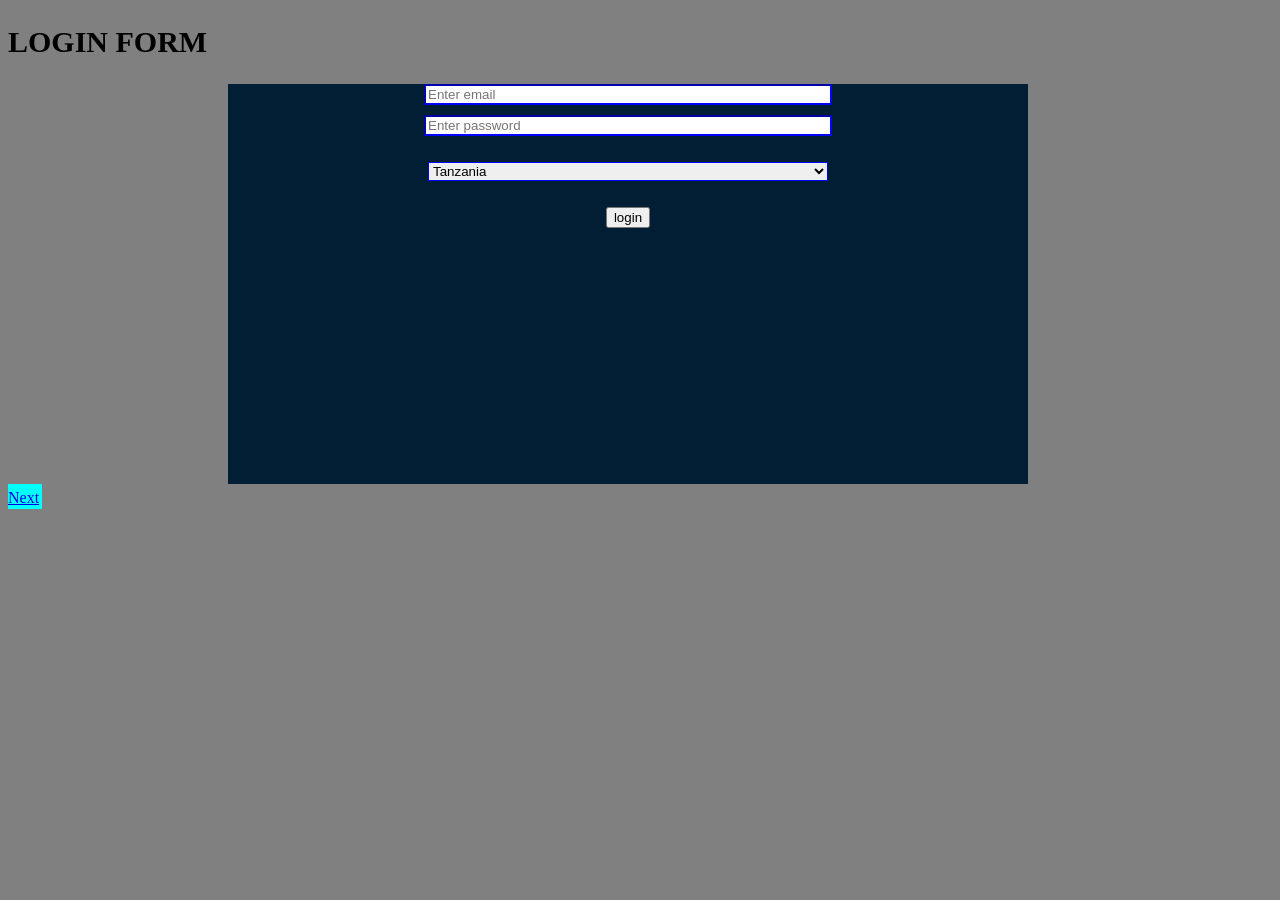
<file: index.html/index.html>
<!DOCTYPE html>
<html>
    <head>
<title>login info</title>
<link rel="stylesheet" type="text/css" href="styles.css">
</head>
<body>
<div class="nav">
<h2>LOGIN FORM</h2>
</div>
<div class="nec">
<form action="apply-loan.html" 
    method="get">
                <input type="email" name="email" placeholder="Enter email"><br>
                <input type="password" name="password" placeholder="Enter password"><br>
             

              <p>
                <select placeholder="---Nationality---">
                    <option>Tanzania</option>
                    <option>Uganda</option>
                    <option>Kenya</option>
                    <option>Southafrica</option>
                    <option>Congo</option>
                    <option>Namibia</option>
                    <option>Burundi</option>
                    <option>Ethiopia</option>
                    <option>Botswana</option>
                    <option>senegal</option>


                </select>

              </p>
            
              <button type="submit">login</button>
            
               
              
            </form>
           
            
</div>
<div class="link">
<a href="customer-details.html">Next</a>
</div>
</body>
</html>
</file>
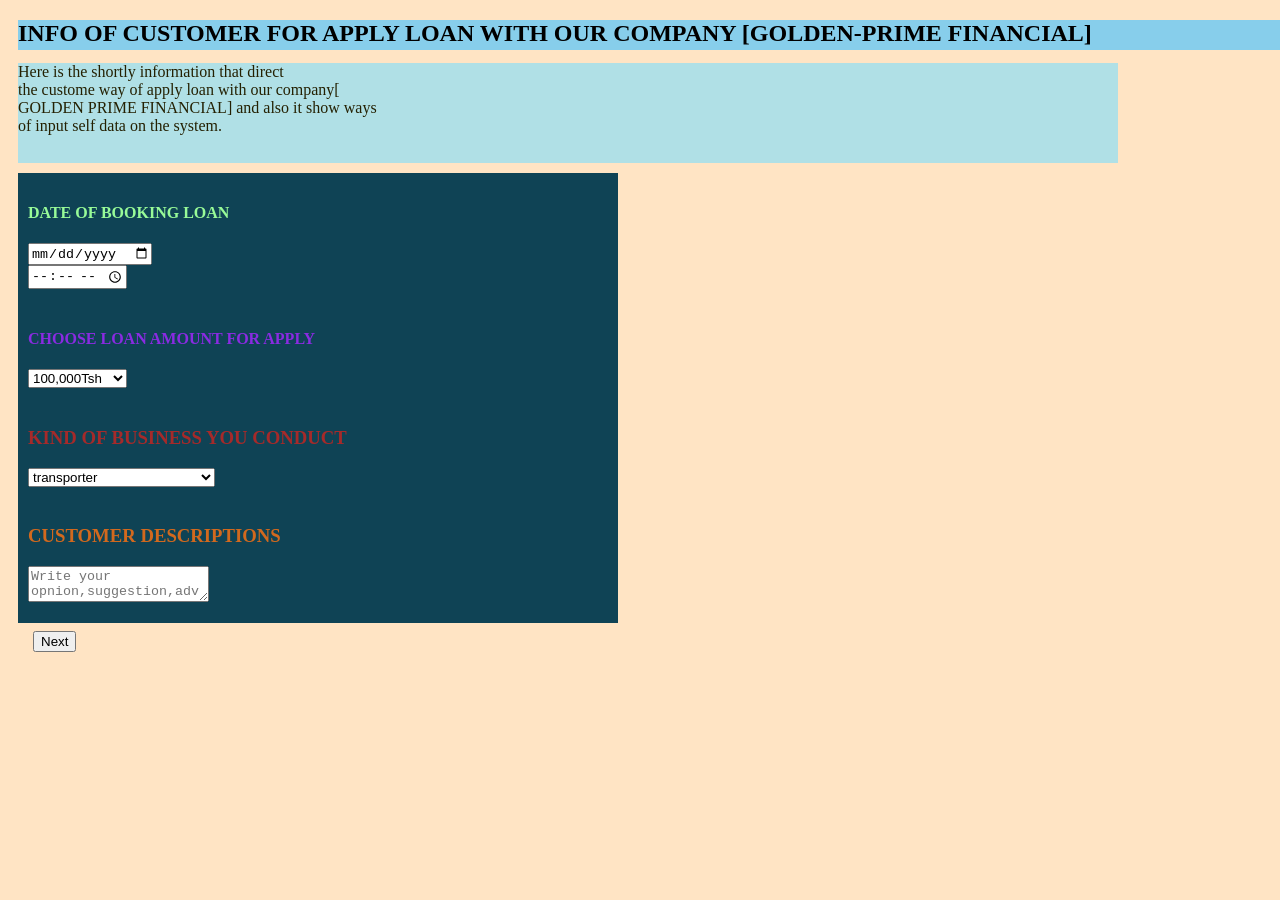
<file: index.html/apply-loan.html>
<!DOCTYPE html>
<html>
    <head>
        <title>apply loan</title>
         <link rel="stylesheet" type="text/css" href="style4.css">
    </head>
    <body>
        <div class="system1">
        <h2>INFO OF CUSTOMER FOR APPLY LOAN WITH OUR COMPANY [GOLDEN-PRIME FINANCIAL]</h2>
        </div>

        <div class="system2">
          <pre></pre> Here is the shortly information that direct<br>
             the custome way of apply loan with our company[<br>
             GOLDEN PRIME FINANCIAL] and also it show ways <br>
             of input self data on the system.</pre>
             </div>
<div class="nag">
  <div class="way1">
               <form action="customer-details.html"
                   method="get">
                <h4><label>DATE OF BOOKING LOAN</label></h4>
                <input type="date"/><br>
                <input type="time"/><br>

               </form> 
             </div>

             <div class="way2">
                <h4><label>CHOOSE LOAN AMOUNT FOR APPLY</label></h4>
                <select name="loan amount">
                  <option>100,000Tsh</option>
                  <option>150,000Tsh</option>
                  <option>200,000Tsh</option>
                  <option>250,000Tsh</option>
                  <option>300,000Tsh</option>
                  <option>350,000Tsh</option>
                  <option>400,000Tsh</option>
                  <option>450,000Tsh</option>
                  <option>500,000Tsh</option>
                  <option>550,000Tsh</option>
                  <option>600,000Tsh</option>
                  <option>650,000Tsh</option>
                  <option>700,000Tsh</option>
                  <option>750,000Tsh</option>
                  <option>800,000Tsh</option>
                  <option>850,000Tsh</option>
                  <option>900,000Tsh</option>
                  <option>950,000Tsh</option>
                  <option>1000,000Tsh</option>
                  <option>150,000Tsh</option>
                  <option>1100,000Tsh</option>
                  <option>1150,000Tsh</option>
                  <option>1200,000Tsh</option>
                  <option>1250,000Tsh</option>
                  <option>1300,000Tsh</option>
                  <option>1350,000Tsh</option>
                  <option>1400,000Tsh</option>
                  <option>1450,000Tsh</option>
                  <option>1500,000Tsh</option>
                  <option>1550,000Tsh</option>
                  <option>1600,000Tsh</option>
                  <option>1650,000Tsh</option>
                  <option>1750,000Tsh</option>
                  <option>1800,000Tsh</option>
                  <option>1850,000Tsh</option>
                  <option>1900,000Tsh</option>
                  <option>1950,000Tsh</option>
                  <option>2000,000Tsh</option>
                  <option>2050,000Tsh</option>


                </select>

             </div>

             <div class="way3">
              <h3><label>KIND OF BUSINESS YOU CONDUCT</label></h3>
              <form action="customer-details.html"
                   method="get">
                <select name="--BUSINESS--">
                    <option>transporter</option>
                     <option>shop goods</option>
                      <option>fruits business</option>
                       <option>tailor</option>
                        <option>garage</option>
                         <option>grainland business</option>
                          <option>drink product business</option>
                           <option>hotel business</option>
                            <option>vegetable business</option>
                            <option>sports shoes shop business</option>
                            <option>vegetable business</option>
                            <option>glosery business</option>


                </select>
              </form>
             </div>

             <div class="way4">
                <form action="customer-details.html"
                    method="get">
                    <h3><label>CUSTOMER DESCRIPTIONS</label></h3>
                     <textarea placeholder="Write your opnion,suggestion,advice and etc."></textarea>
                </form>
             </div>
             <div class="way5">
                <form action="customer-details.html"
                   method="get">
                    <button type="submit">Next</button>
                </form>
             </div>
             </div>
        </div>
</div>
             
        

    </body>
</html>
</file>
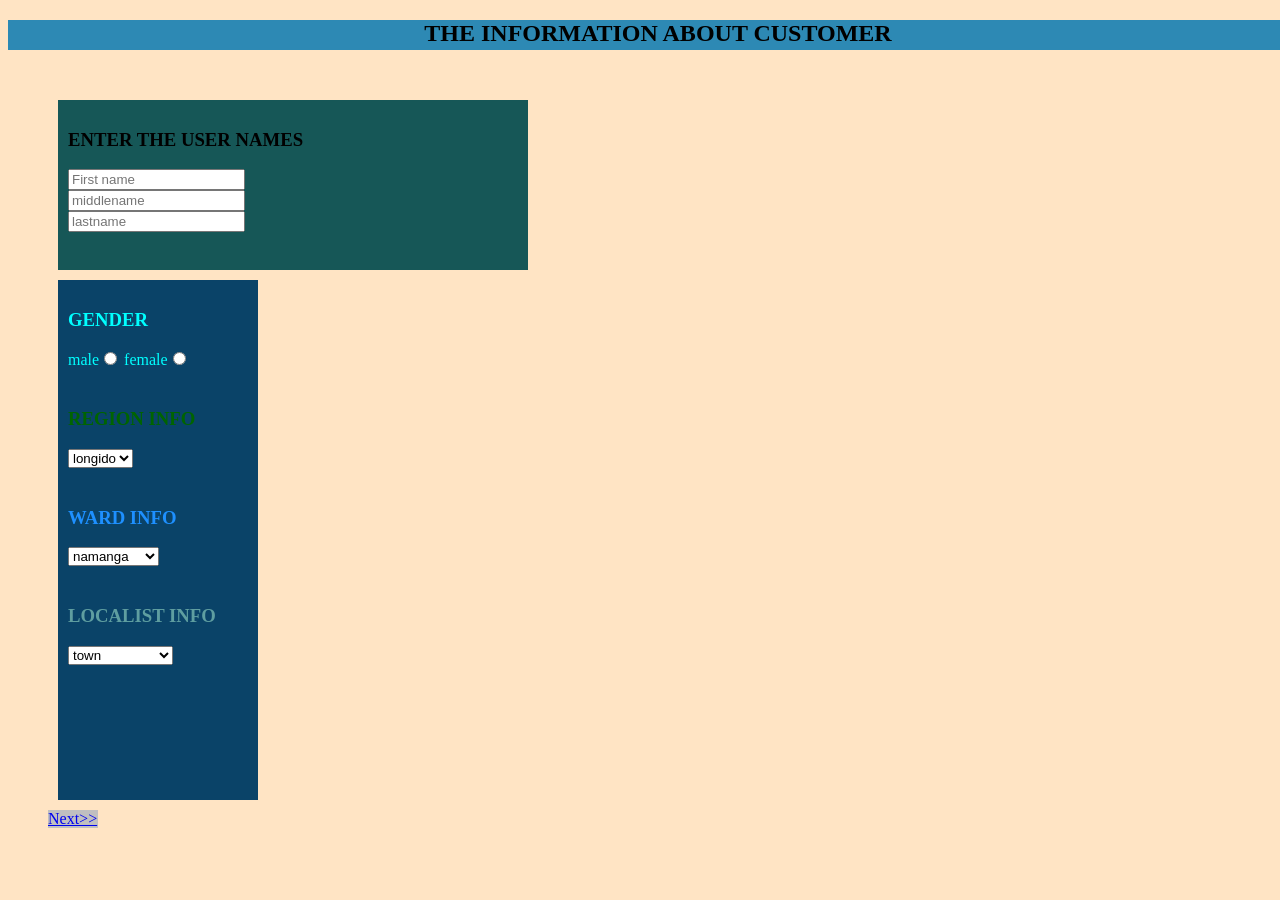
<file: index.html/customer-details.html>
<!DOCTYPE html>
<html>
    <head>
        <title>customer info</title>
        <link rel="stylesheet" type="text/css" href="style4.css">
    </head>
    <body>
        
        <div class="validation">
            <h2>THE INFORMATION ABOUT CUSTOMER</h2><b></b>

        </div>
        <div class="nav">
            <div class="name">
            <form>
                <h3><label>ENTER THE USER NAMES</label></h3><b></b>
                <input type="username" name="firstname" placeholder="First name"><br>
                <input type="username" name="middlename" placeholder="middlename"><br>
                <input type="username" name="lastname" placeholder="lastname"><br>
            </form>

        </div>
        
        <div class="room">
            <div class="gender">
            
            <form>
                <h3><label>GENDER</label></h3>
                <label>male</label><input type="radio" name="gender" value="male">
                <label>female</label><input type="radio" name="gender" value="female">
            </form>
            

        </div>
        <div class="region">
            <form>
                <h3><label>REGION INFO</label></h3>
                <select>
                    <option>longido</option>
                    <option>kajiado</option>
                    <option>Nairobi</option>
                </select>
            </form>

        </div>


        <div class="ward">
            <form >
<h3><label>WARD INFO</label></h3>
<select>
    <option >namanga</option>
    <option>oleyendege</option>

</select>
            </form>
        </div>


        <div class="localist">
            <form>
                <h3><label>LOCALIST INFO</label></h3><b></b>
                <select>
                    <option>town</option>
                     <option>orkongo</option>
                      <option>dubai</option>
                       <option>birika</option>
                        <option> plot for sale</option>
                         <option>mtaa wa saba</option>
                          <option>mtaa wa 24</option>
                           <option>kisongo B</option>
                            <option>kisongo A</option>
                             <option>kisongo C</option>
                              <option>buguruni</option>
                               <option>kibonde maji</option>
                                <option>rooftop</option>
                                <option>Amboseli</option>
                                <option>A/C street</option>
                </select>
            </form>
        </div>

        </div>

        <div class="nec">
            <a href="apply-loan.html">Next>></a>

        </div>
        </div>
        


    </body>
</html>
</file>
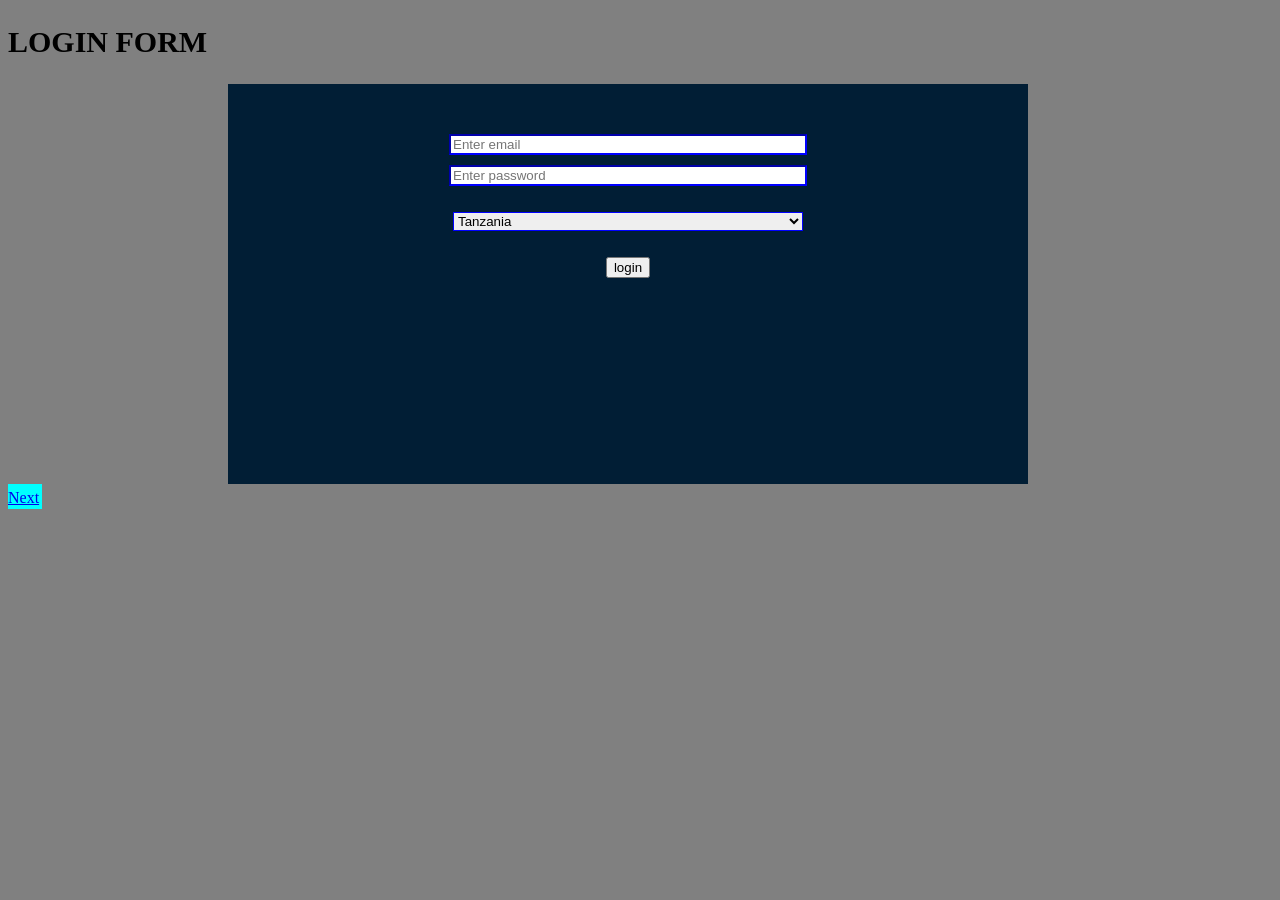
<file: index.html/Login.html>
<!DOCTYPE html>
<html>
    <head>
<title>login info</title>
<link rel="stylesheet" type="text/css" href="styles.css">
</head>
<body>
<div class="nav">
<h2>LOGIN FORM</h2>
</div>
<div class="nec">
<form id="form">
                <input type="email" name="email" placeholder="Enter email"><br>
                <input type="password" name="password" placeholder="Enter password"><br>
             

              <p>
                <select placeholder="---Nationality---">
                    <option>Tanzania</option>
                    <option>Uganda</option>
                    <option>Kenya</option>
                    <option>Southafrica</option>
                    <option>Congo</option>
                    <option>Namibia</option>
                    <option>Burundi</option>
                    <option>Ethiopia</option>
                    <option>Botswana</option>
                    <option>senegal</option>


                </select>

              </p>
            
              <button type="submit">login</button>
            
               
              
            </form>
           
            
</div>
<div class="link">
<a href="customer-details.html">Next</a>
</div>
</body>
</html>
</file>
<file: index.html/styles.css>
body{
    background: grey;
    stroke-opacity: unset;
}

.nav{
font-size: 20px;
font-weight: bold;
font-family:Georgia;
color:black;

}

.nec{
    width: 800px;
    height: 400px;
    float: center;
    background: rgb(1, 30, 53);
    text-align: center;
    margin-inline: 220px;

    
}


#form{
    padding: 50px;
    
}

.nec input, select{
    width: 50%;
    border-color: blue;
    margin-bottom: 10px;
}

.nec button:hover{
background: darkblue;
color:aliceblue;
}

.link{
    border: 1px;
    background: aqua;
    height: 20px;
    width: 34px;
    padding-top: 5px;



}

.link:hover{
background: red;
color: aqua;
}
</file>
<file: index.html/style4.css>
body{
    background-color: bisque;
}

.nav{
padding: 40px;
}


.name{
width: 450px;
height: 150px;
background: rgb(22, 87, 87);
padding: 10px;
margin-inline: 1px;
margin-left: 2px;
margin: 10px;


}

.gender{

padding: 10px;
display: block;

}

.region{

padding: 10px;
}

.ward{

padding: 10px;
}

.localist{

padding: 10px;
}

.room{
    width: 200px;
    height: 500px;
    background: rgba(4, 63, 102, 0.973);
    padding-bottom: 20px;
    margin: 250px;
    border: 20px;
    color: blueviolet;
    margin-top: 40px;
    margin-inline-start: 1px;
    margin: 10px;
    

}
.validation{
    width: 1300px;
    height: 30px;
    background: rgb(45, 137, 180);
    text-align: center;

    
}

.nec{
    width: 50px;
    height: 5;
    background: rgb(192, 191, 192);
    color: white;

}

.nec:hover{
background: greenyellow;
color: azure;
}

.nag{
    width: 600px;
    height: 450px;
    background: rgb(15, 67, 85);
    margin: 10px;
    
}

.system1{
    width:1300px ;
    height:30px ;
    background: skyblue;
    margin: 10px;
    font-family: gergia;
}

.system2{
    width:1100px ;
    height: 100px;
    background: powderblue;
    margin: 10px;
    font-family: Franklin Gothic;
    color: rgb(36, 32, 2);
}

.way1{
padding: 10px;
color: palegreen;
}

.way2{
padding: 10px;
color: blueviolet;
}

.way3{
padding: 10px;
color: brown;
}

.way4{
padding: 10px;
color: chocolate;
}

.way5{
    margin: 15px;
}

.gender{
color: aqua
}

.region{
color: darkgreen;
}

.ward{
color: dodgerblue;
}

.localist{
color: cadetblue;
}
</file>
